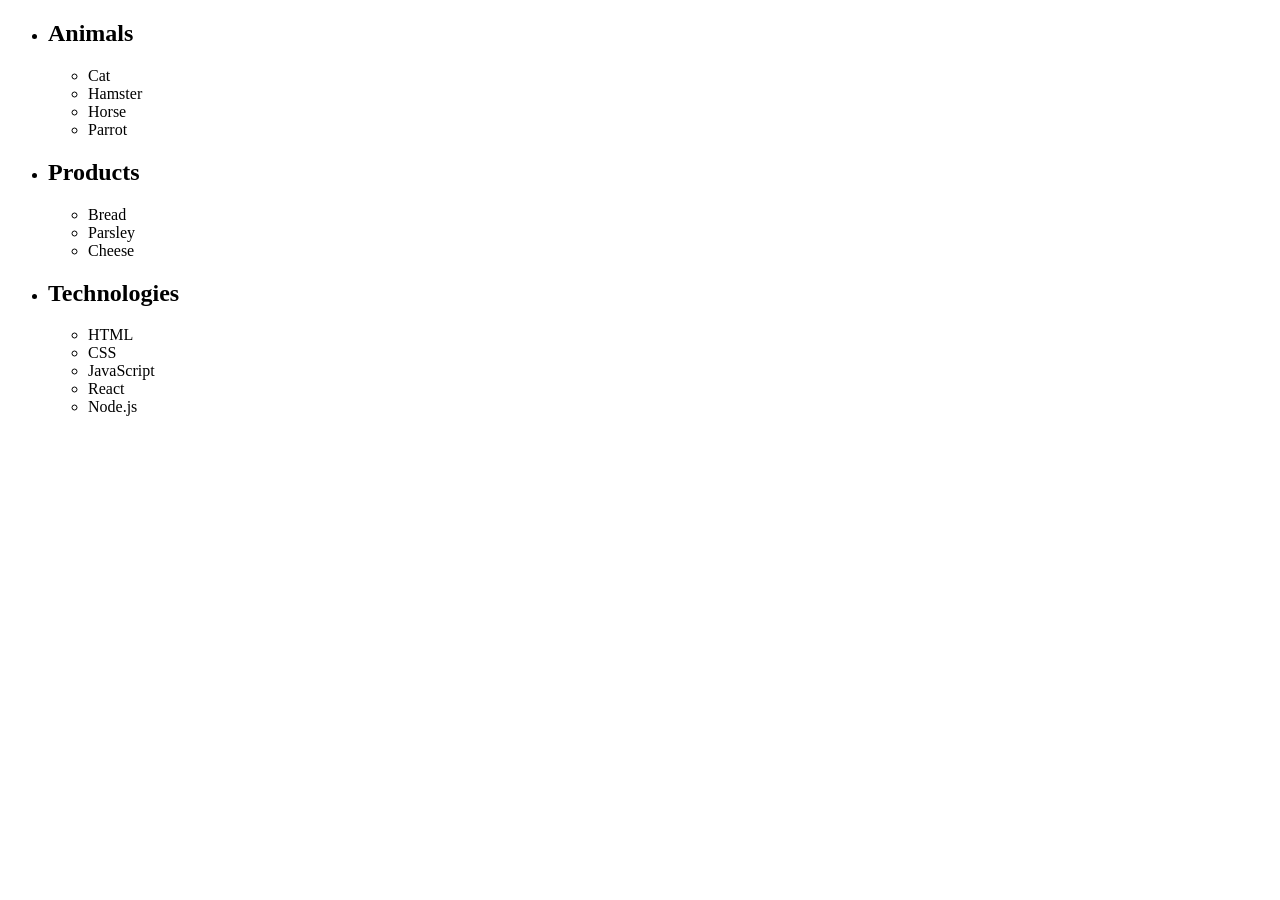
<file: task-1.html>
<!doctype html>
<html lang="uk">
  <head>
    <meta charset="UTF-8" />
    <title>Task 1</title>
    <link rel="stylesheet" href="./css/styles.css" />
  </head>
  <body>
    <ul id="categories">
      <li class="item">
        <h2>Animals</h2>
        <ul>
          <li>Cat</li>
          <li>Hamster</li>
          <li>Horse</li>
          <li>Parrot</li>
        </ul>
      </li>
      <li class="item">
        <h2>Products</h2>
        <ul>
          <li>Bread</li>
          <li>Parsley</li>
          <li>Cheese</li>
        </ul>
      </li>
      <li class="item">
        <h2>Technologies</h2>
        <ul>
          <li>HTML</li>
          <li>CSS</li>
          <li>JavaScript</li>
          <li>React</li>
          <li>Node.js</li>
        </ul>
      </li>
    </ul>
    <script type="module" src="./js/task-1.js"></script>
  </body>
</html>
</file>
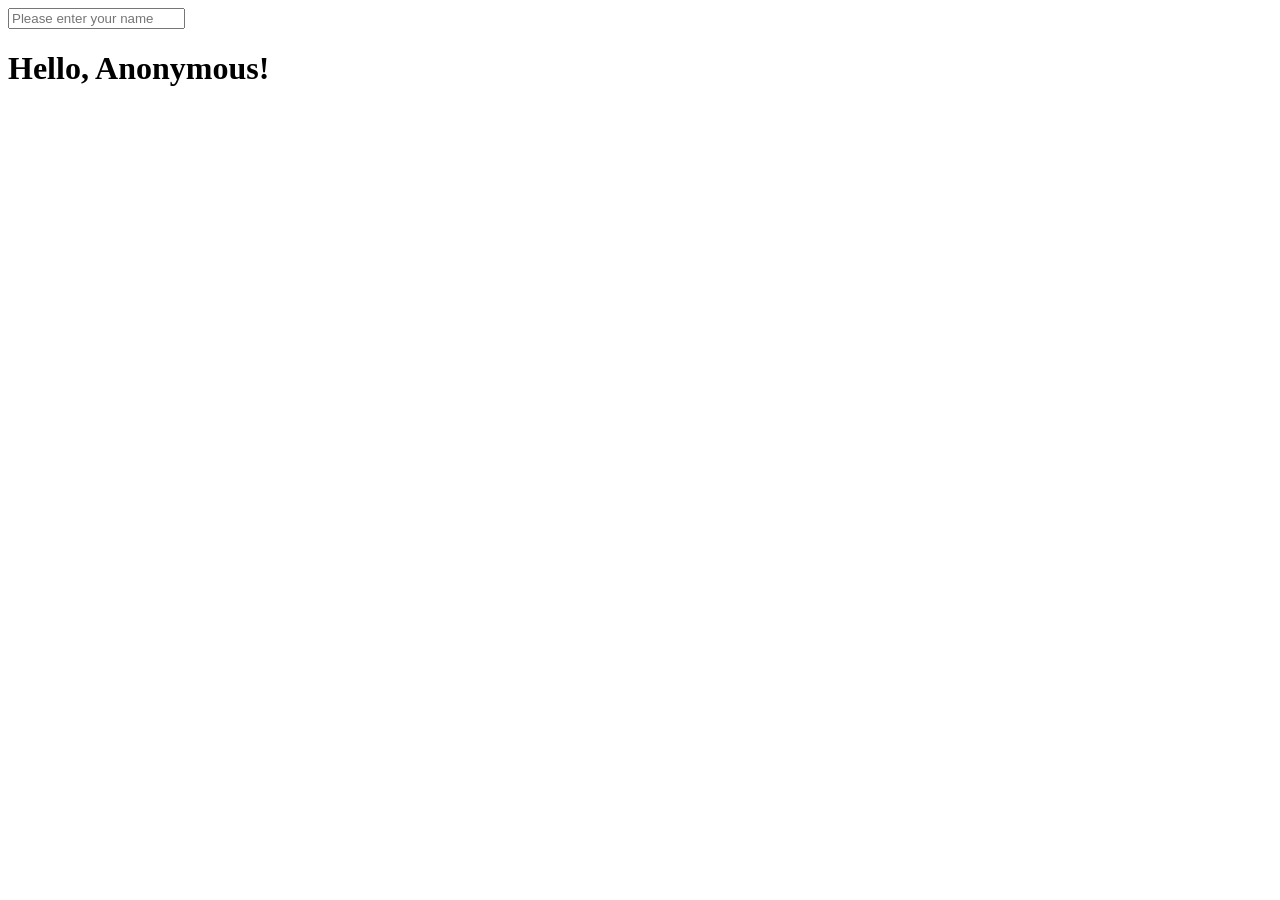
<file: task-3.html>
<!doctype html>
<html lang="uk">
  <head>
    <meta charset="UTF-8" />
    <title>Task 3</title>
    <link rel="stylesheet" href="./css/styles.css" />
  </head>
  <body>
    <input type="text" id="name-input" placeholder="Please enter your name" />
    <h1>Hello, <span id="name-output">Anonymous</span>!</h1>
    <script type="module" src="./js/task-3.js"></script>
  </body>
</html>
</file>
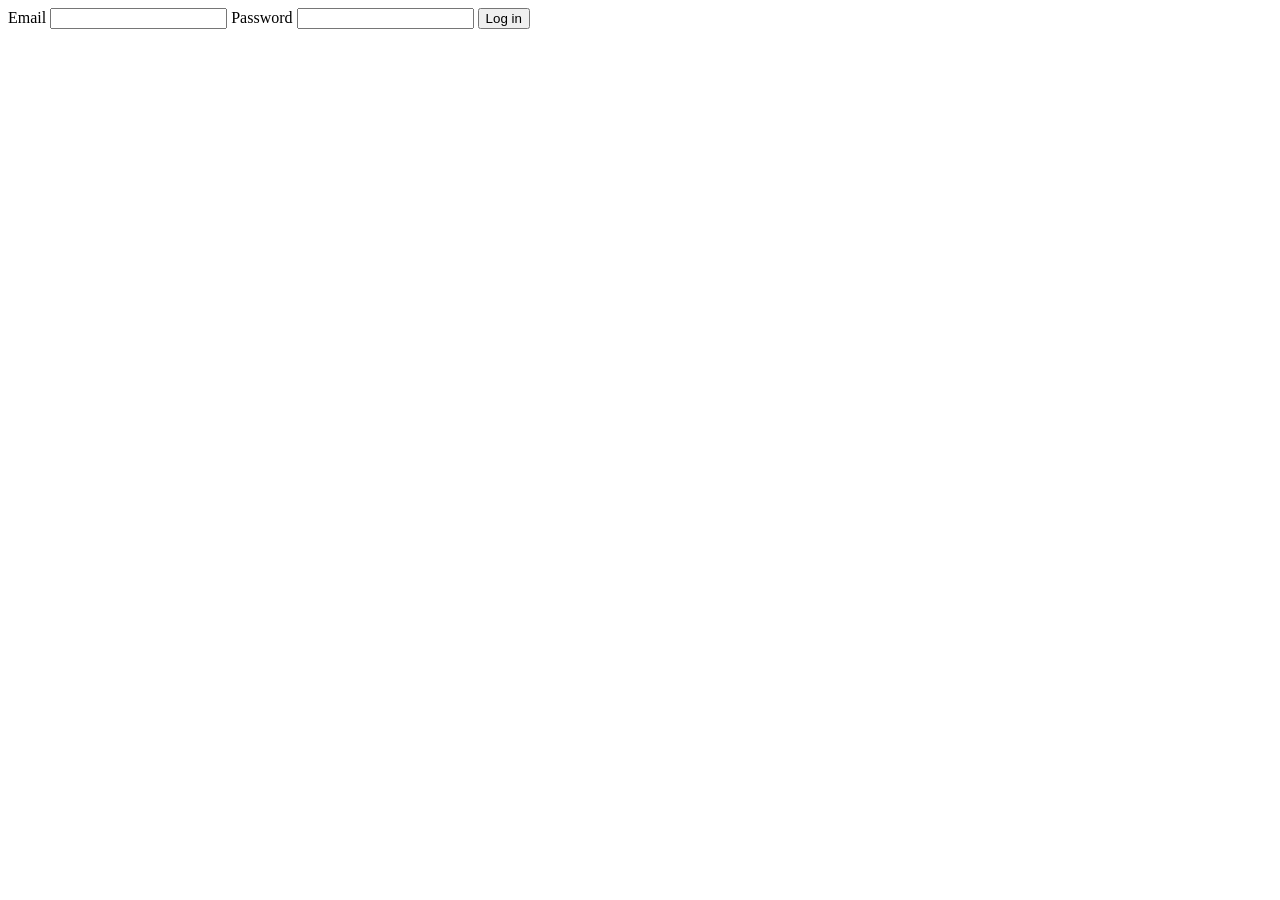
<file: task-4.html>
<!doctype html>
<html lang="uk">
  <head>
    <meta charset="UTF-8" />
    <title>Task 4</title>
    <link rel="stylesheet" href="./css/styles.css" />
  </head>
  <body>
    <form class="login-form">
      <label>Email <input type="email" name="email" /></label>
      <label>Password <input type="password" name="password" /></label>
      <button type="submit">Log in</button>
    </form>
    <script type="module" src="./js/task-4.js"></script>
  </body>
</html>
</file>
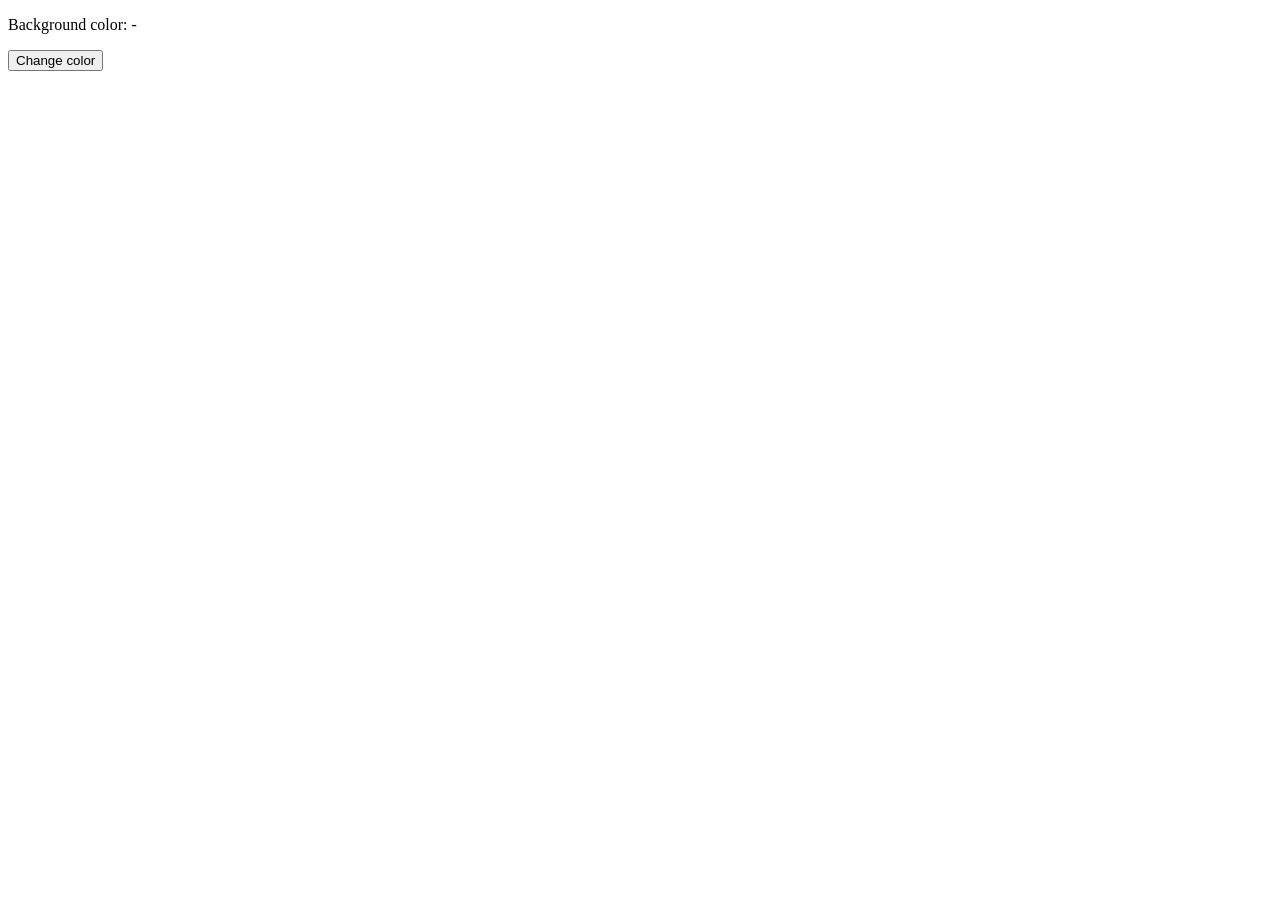
<file: task-5.html>
<!doctype html>
<html lang="uk">
  <head>
    <meta charset="UTF-8" />
    <title>Task 5</title>
    <link rel="stylesheet" href="./css/styles.css" />
  </head>
  <body>
    <div class="widget">
      <p>Background color: <span class="color">-</span></p>
      <button type="button" class="change-color">Change color</button>
    </div>
    <script type="module" src="./js/task-5.js"></script>
  </body>
</html>
</file>
<file: css/styles.css>
.gallery {
  display: flex;
  flex-wrap: wrap;
  gap: 24px;
  list-style: none;
}

.gallery-item {
  width: calc((100% - 48px) / 3);
}

.gallery-item img {
  width: 100%;
  height: 200px;
  object-fit: cover;
}
</file>
